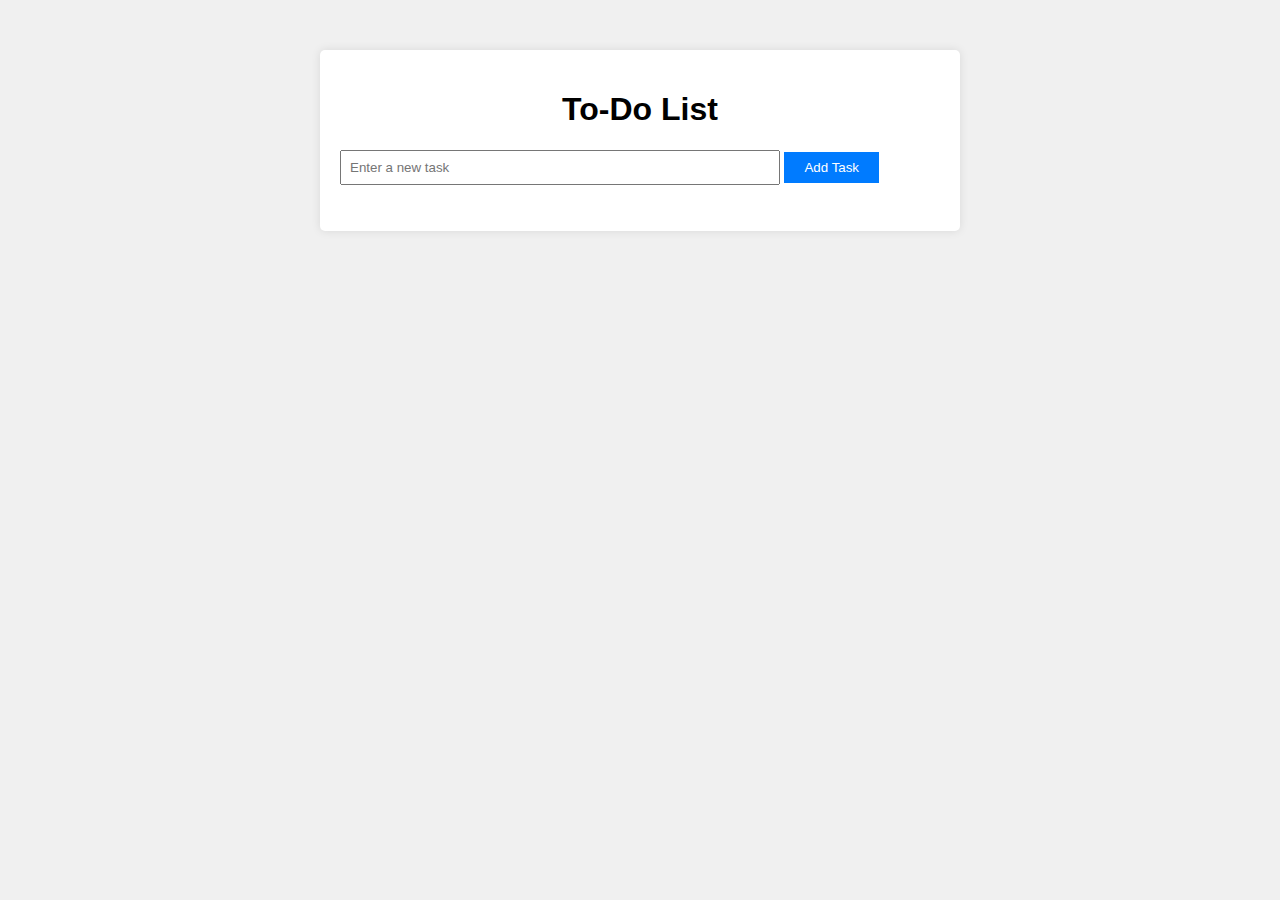
<file: codtechit solution/index.html>
<!DOCTYPE html>
<html lang="en">
<head>
    <meta charset="UTF-8">
    <meta name="viewport" content="width=device-width, initial-scale=1.0">
    <title>To-Do List</title>
    <link rel="stylesheet" href="styles.css">
</head>
<body>
    <div class="container">
        <h1>To-Do List</h1>
        <input type="text" id="taskInput" placeholder="Enter a new task">
        <button onclick="addTask()">Add Task</button>
        <ul id="taskList">
            <!-- Tasks will be dynamically added here -->
        </ul>
    </div>

    <script src="script.js"></script>
</body>
</html>
</file>
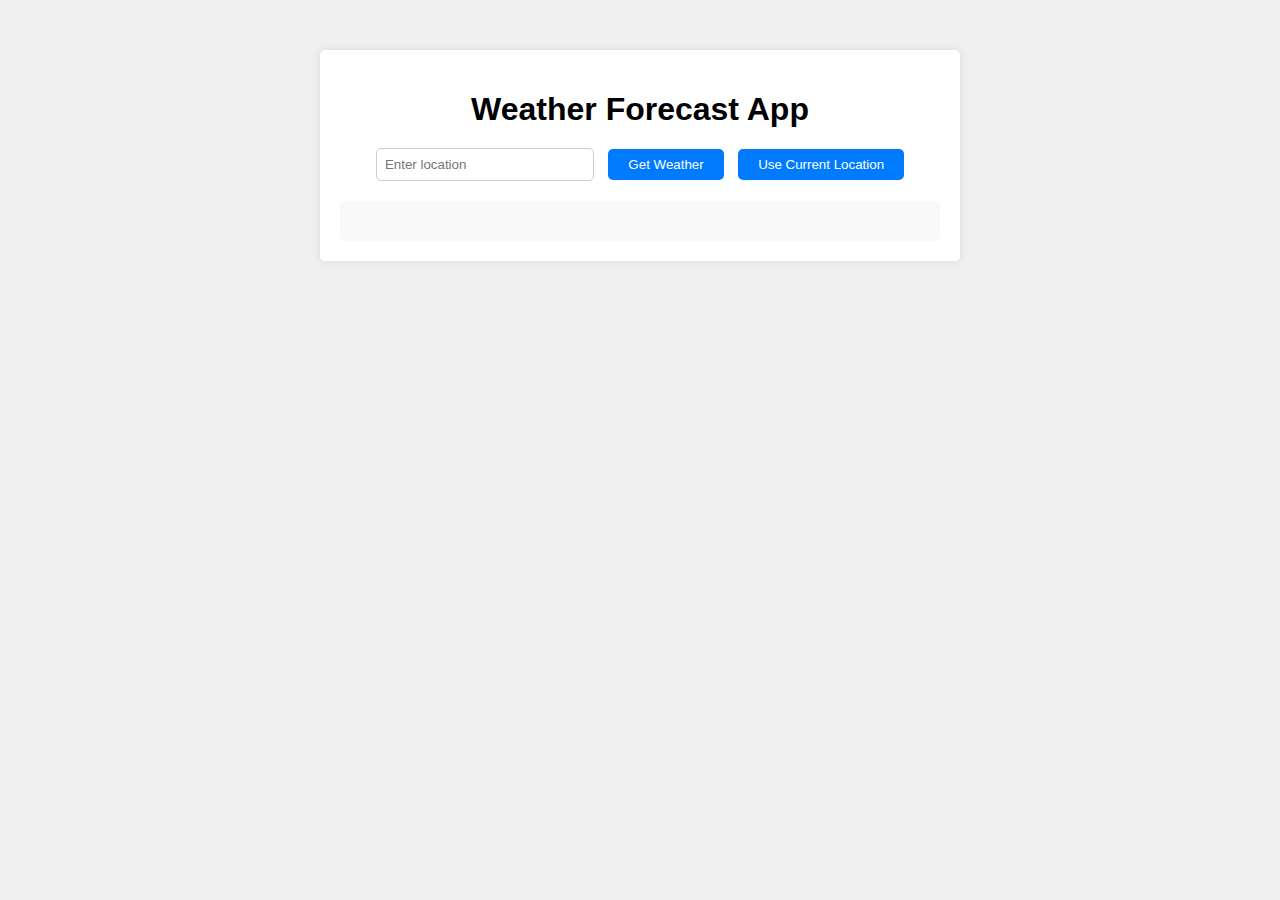
<file: codtechit solution/weather.html>
<!DOCTYPE html>
<html lang="en">
<head>
    <meta charset="UTF-8">
    <meta name="viewport" content="width=device-width, initial-scale=1.0">
    <title>Weather Forecast App</title>
    <link rel="stylesheet" href="style.css">
</head>
<body>
    <div class="container">
        <h1>Weather Forecast App</h1>
        <div class="input-container">
            <input type="text" id="locationInput" placeholder="Enter location">
            <button onclick="getWeather()">Get Weather</button>
            <button onclick="getLocation()">Use Current Location</button>
        </div>
        <div id="weatherInfo" class="weather-info"></div>
    </div>

    <script src="scripts.js"></script>
</body>
</html>
</file>
<file: codtechit solution/styles.css>
body {
    font-family: Arial, sans-serif;
    margin: 0;
    padding: 0;
    background-color: #f0f0f0;
}

.container {
    max-width: 600px;
    margin: 50px auto;
    background-color: #fff;
    padding: 20px;
    border-radius: 5px;
    box-shadow: 0 0 10px rgba(0, 0, 0, 0.1);
}

h1 {
    text-align: center;
}

input[type="text"] {
    width: 70%;
    padding: 8px;
    margin-bottom: 10px;
}

button {
    padding: 8px 20px;
    background-color: #007bff;
    color: #fff;
    border: none;
    cursor: pointer;
}

ul {
    list-style-type: none;
    padding: 0;
}

li {
    margin-bottom: 10px;
}

.completed {
    text-decoration: line-through;
    color: #999;
}
</file>
<file: codtechit solution/style.css>
body {
    font-family: Arial, sans-serif;
    margin: 0;
    padding: 0;
    background-color: #f0f0f0;
}

.container {
    max-width: 600px;
    margin: 50px auto;
    background-color: #fff;
    padding: 20px;
    border-radius: 5px;
    box-shadow: 0 0 10px rgba(0, 0, 0, 0.1);
    text-align: center;
}

h1 {
    margin-bottom: 20px;
}

.input-container {
    margin-bottom: 20px;
}

input[type="text"] {
    width: 200px;
    padding: 8px;
    border: 1px solid #ccc;
    border-radius: 5px;
}

button {
    padding: 8px 20px;
    background-color: #007bff;
    color: #fff;
    border: none;
    border-radius: 5px;
    cursor: pointer;
    margin-left: 10px;
}

.weather-info {
    margin-top: 20px;
    background-color: #f9f9f9;
    padding: 20px;
    border-radius: 5px;
}

.weather-info p {
    margin: 5px 0;
}
</file>
